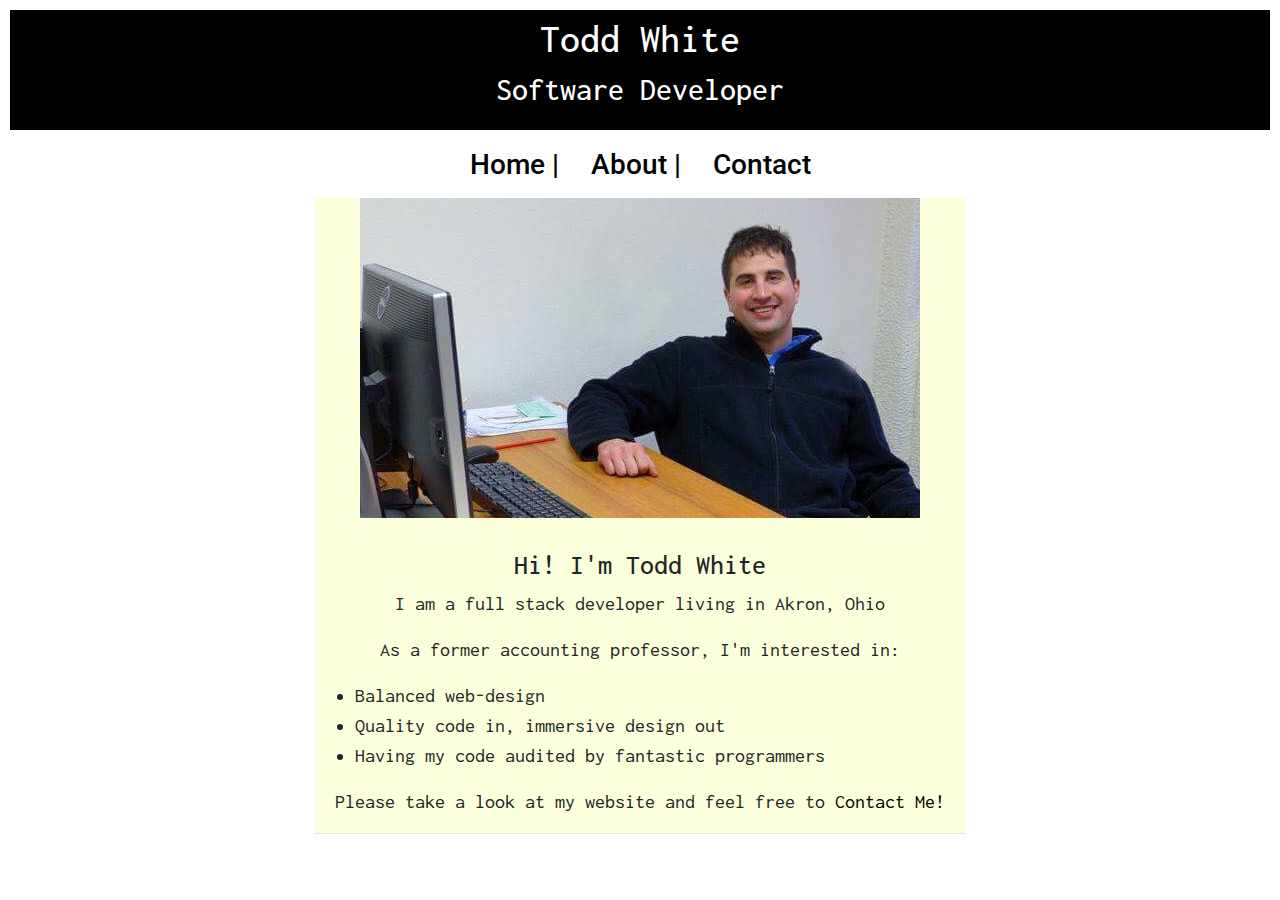
<file: index.htm>
<!DOCTYPE html>
<!--Create title and insert links to CSS and Google font-->
<html lang="en">
	<head>
  		<meta charset="utf-8">
  		<title>About Todd White  </title>
  		<link rel="stylesheet" type="text/css" href="styles.css">
		<link rel="stylesheet" href="https://stackpath.bootstrapcdn.com/bootstrap/4.3.1/css/bootstrap.min.css" integrity="sha384-ggOyR0iXCbMQv3Xipma34MD+dH/1fQ784/j6cY/iJTQUOhcWr7x9JvoRxT2MZw1T" crossorigin="anonymous">
		<link rel="preconnect" href="https://fonts.gstatic.com">
		<link href="https://fonts.googleapis.com/css2?family=Inconsolata:wght@500&family=Roboto:wght@100&display=swap" rel="stylesheet">
  		<meta name="viewport" content="width=device-width, initial-scale=1">
	</head>  

<body>

<!--Header with name and title-->
	<header>
  		<h1>Todd White</h1>
		<h2>Software Developer</h2>
	</header>

	<div class="container1">
		<!--Create a navigation bar with link-->
		<h3>
			<ul class="nav">
				<li class="nav-item">
				<a class="nav-link active" href="index.htm">Home |</a>
				</li>
				<li class="nav-item">
				<a class="nav-link" href="about.htm">About |</a>
				</li>
				<li class="nav-item">
				<a class="nav-link" href="contact.htm">Contact</a>
				</li>			
			</ul>
		</h3>
	</div>

<!--Put everything inside of a flexbox-->
<div class="container2">

	<div class="item-double">
		<!--Create the main body-->
	<main>
		<section>
			<img src="ToddWhite.jpg" alt="Todd at desk"><br><br>
			<h3>Hi! I'm Todd White</h3>
		</section>

		<!--Give an introduction with my interests-->
		<article>
			<p>I am a full stack developer living in Akron, Ohio</p>
			<p>As a former accounting professor, I'm interested in:</p>
				<ul>
					<li>Balanced web-design</li>
					<li>Quality code in, immersive design out</li>
					<li>Having my code audited by fantastic programmers</li>
				</ul>
			<p>Please take a look at my website and feel free to <a href="contact.htm">Contact Me!</a></p>
			<hr>
		</article>
			
	</main>


	</div>
	


	<hr>
  

</div>


    <script src="https://code.jquery.com/jquery-3.3.1.slim.min.js" integrity="sha384-q8i/X+965DzO0rT7abK41JStQIAqVgRVzpbzo5smXKp4YfRvH+8abtTE1Pi6jizo" crossorigin="anonymous"></script>
    <script src="https://cdnjs.cloudflare.com/ajax/libs/popper.js/1.14.7/umd/popper.min.js" integrity="sha384-UO2eT0CpHqdSJQ6hJty5KVphtPhzWj9WO1clHTMGa3JDZwrnQq4sF86dIHNDz0W1" crossorigin="anonymous"></script>
    <script src="https://stackpath.bootstrapcdn.com/bootstrap/4.3.1/js/bootstrap.min.js" integrity="sha384-JjSmVgyd0p3pXB1rRibZUAYoIIy6OrQ6VrjIEaFf/nJGzIxFDsf4x0xIM+B07jRM" crossorigin="anonymous"></script>

</body>

</html>
</file>
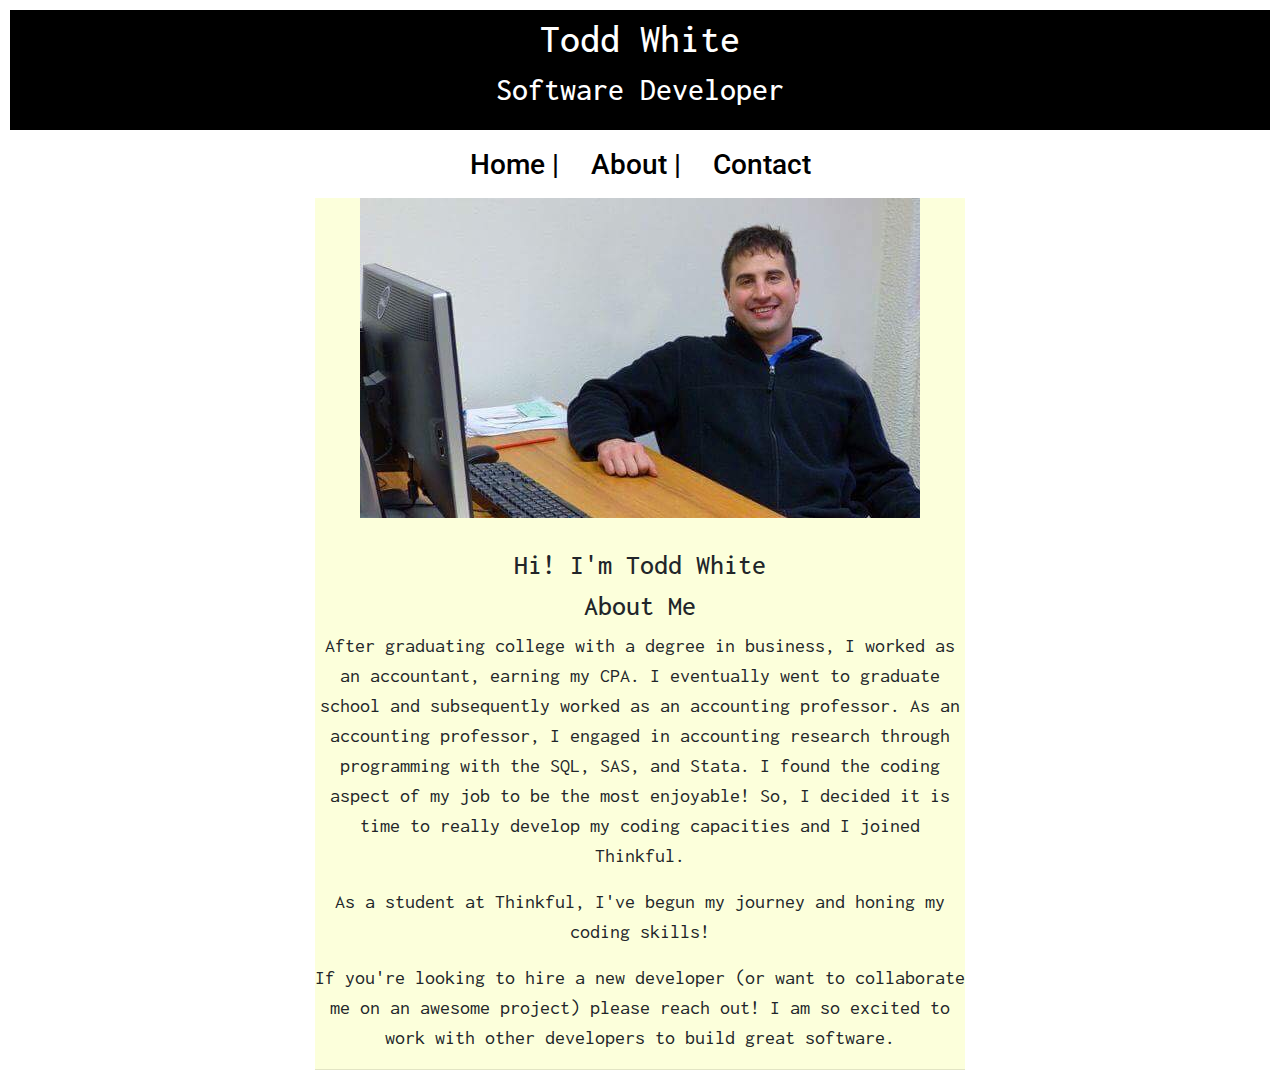
<file: about.htm>
<!DOCTYPE html>
<!--Create title and insert links to CSS and Google font-->
<html lang="en">
	<head>
  		<meta charset="utf-8">
  		<title>About Todd White  </title>
  		<link rel="stylesheet" type="text/css" href="styles.css">
		<link rel="stylesheet" href="https://stackpath.bootstrapcdn.com/bootstrap/4.3.1/css/bootstrap.min.css" integrity="sha384-ggOyR0iXCbMQv3Xipma34MD+dH/1fQ784/j6cY/iJTQUOhcWr7x9JvoRxT2MZw1T" crossorigin="anonymous">
		<link rel="preconnect" href="https://fonts.gstatic.com">
		<link href="https://fonts.googleapis.com/css2?family=Inconsolata:wght@500&family=Roboto:wght@100&display=swap" rel="stylesheet">
  		<meta name="viewport" content="width=device-width, initial-scale=1">
	</head>  

<body>

<!--Header with name and title-->
	<header>
  		<h1>Todd White</h1>
		<h2>Software Developer</h2>
	</header>

	<div class="container1">
		<!--Create a navigation bar with link-->
		<h3>
			<ul class="nav">
				<li class="nav-item">
				<a class="nav-link active" href="index.htm">Home |</a>
				</li>
				<li class="nav-item">
				<a class="nav-link" href="about.htm">About |</a>
				</li>
				<li class="nav-item">
				<a class="nav-link" href="contact.htm">Contact</a>
				</li>			
			</ul>
		</h3>
	</div>

<!--Put everything inside of a flexbox-->
<div class="container2">

	<div class="item-double">
		<!--Create the main body-->
	<main>
		<section>
			<img src="ToddWhite.jpg" alt="Todd at desk"><br><br>
			<h3>Hi! I'm Todd White</h3>
		</section>

		<!--Give an introduction with my interests-->
		<article>
            <h3>About Me</h3>
            <p>After graduating college with a degree in business, I worked as an accountant, earning my CPA. I eventually
            went to graduate school and subsequently worked as an accounting professor. As an accounting professor, I engaged in accounting
            research through programming with the SQL, SAS, and Stata. I found the coding aspect of my job to be the most enjoyable! So, I decided it is
            time to really develop my coding capacities and I joined Thinkful.
            </p>
            <p>As a student at Thinkful, I've begun my journey and honing my coding skills!</p>
            <p>If you're looking to hire a new developer (or want to collaborate me on an awesome project) please reach out! I am so excited to 
            work with other developers to build great software.
            </p>
            <hr>
        </article>

			
	</main>


	</div>
	


	<hr>
  

</div>


    <script src="https://code.jquery.com/jquery-3.3.1.slim.min.js" integrity="sha384-q8i/X+965DzO0rT7abK41JStQIAqVgRVzpbzo5smXKp4YfRvH+8abtTE1Pi6jizo" crossorigin="anonymous"></script>
    <script src="https://cdnjs.cloudflare.com/ajax/libs/popper.js/1.14.7/umd/popper.min.js" integrity="sha384-UO2eT0CpHqdSJQ6hJty5KVphtPhzWj9WO1clHTMGa3JDZwrnQq4sF86dIHNDz0W1" crossorigin="anonymous"></script>
    <script src="https://stackpath.bootstrapcdn.com/bootstrap/4.3.1/js/bootstrap.min.js" integrity="sha384-JjSmVgyd0p3pXB1rRibZUAYoIIy6OrQ6VrjIEaFf/nJGzIxFDsf4x0xIM+B07jRM" crossorigin="anonymous"></script>

</body>

</html>
</file>
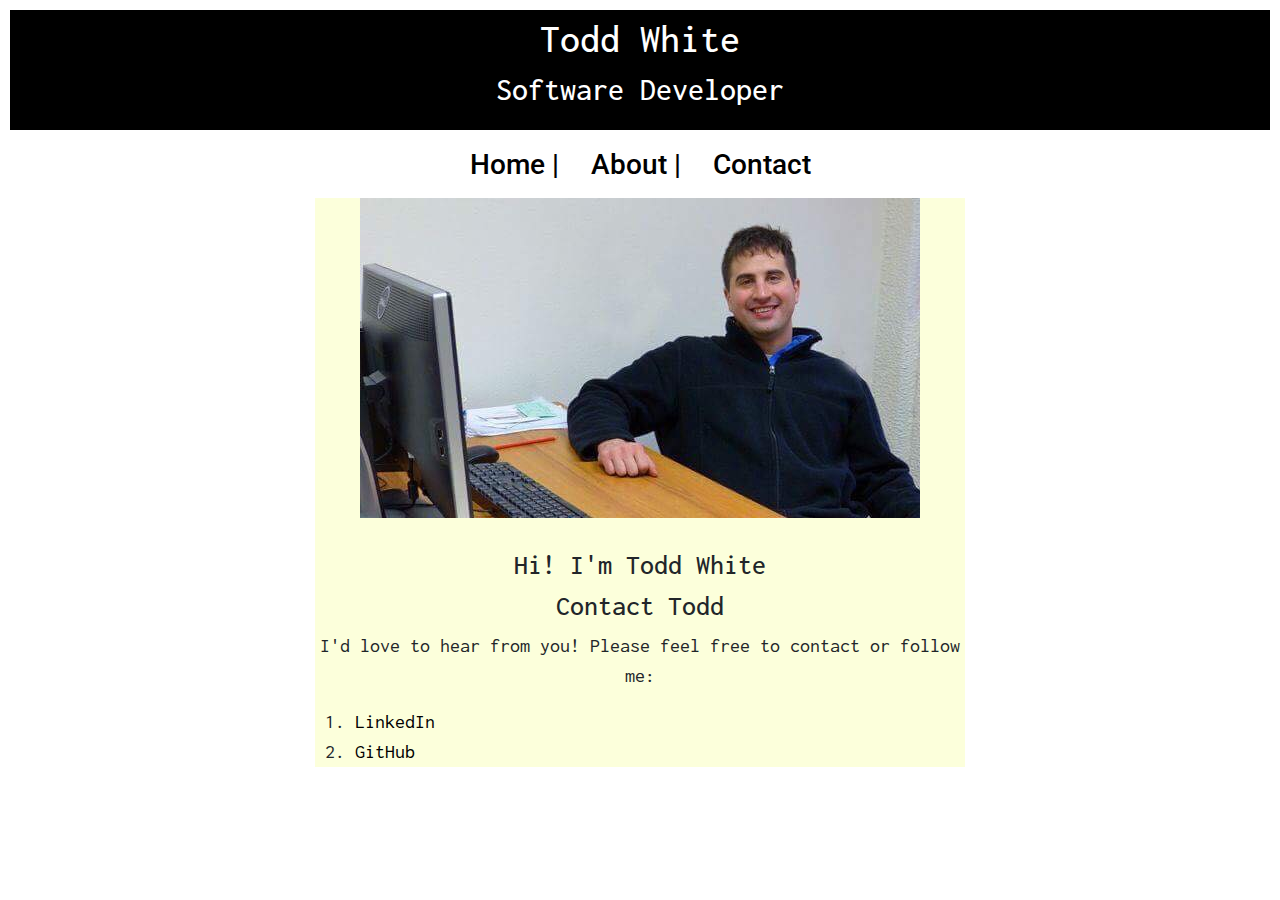
<file: contact.htm>
<!DOCTYPE html>
<!--Create title and insert links to CSS and Google font-->
<html lang="en">
	<head>
  		<meta charset="utf-8">
  		<title>About Todd White  </title>
  		<link rel="stylesheet" type="text/css" href="styles.css">
		<link rel="stylesheet" href="https://stackpath.bootstrapcdn.com/bootstrap/4.3.1/css/bootstrap.min.css" integrity="sha384-ggOyR0iXCbMQv3Xipma34MD+dH/1fQ784/j6cY/iJTQUOhcWr7x9JvoRxT2MZw1T" crossorigin="anonymous">
		<link rel="preconnect" href="https://fonts.gstatic.com">
		<link href="https://fonts.googleapis.com/css2?family=Inconsolata:wght@500&family=Roboto:wght@100&display=swap" rel="stylesheet">
  		<meta name="viewport" content="width=device-width, initial-scale=1">
	</head>  

<body>

<!--Header with name and title-->
	<header>
  		<h1>Todd White</h1>
		<h2>Software Developer</h2>
	</header>

	<div class="container1">
		<!--Create a navigation bar with link-->
		<h3>
			<ul class="nav">
				<li class="nav-item">
				<a class="nav-link active" href="index.htm">Home |</a>
				</li>
				<li class="nav-item">
				<a class="nav-link" href="about.htm">About |</a>
				</li>
				<li class="nav-item">
				<a class="nav-link" href="contact.htm">Contact</a>
				</li>			
			</ul>
		</h3>
	</div>

<!--Put everything inside of a flexbox-->
<div class="container2">

	<div class="item-double">
		<!--Create the main body-->
	<main>
		<section>
			<img src="ToddWhite.jpg" alt="Todd at desk"><br><br>
			<h3>Hi! I'm Todd White</h3>
		</section>

		<!--Give an introduction with my interests-->
		<article>
            <h3>Contact Todd</h3>
            <p>I'd love to hear from you! Please feel free to contact or follow me:</p>
                <ol>
                    <li><a href="https://www.linkedin.com/in/todddeakron" target="_blank">LinkedIn</a></li>
                    <li><a href="http://github.com/tdw2062" target="_blank">GitHub</a></li>
                </ol>
            
        </article>

			
	</main>


	</div>
	


	<hr>
  

</div>


    <script src="https://code.jquery.com/jquery-3.3.1.slim.min.js" integrity="sha384-q8i/X+965DzO0rT7abK41JStQIAqVgRVzpbzo5smXKp4YfRvH+8abtTE1Pi6jizo" crossorigin="anonymous"></script>
    <script src="https://cdnjs.cloudflare.com/ajax/libs/popper.js/1.14.7/umd/popper.min.js" integrity="sha384-UO2eT0CpHqdSJQ6hJty5KVphtPhzWj9WO1clHTMGa3JDZwrnQq4sF86dIHNDz0W1" crossorigin="anonymous"></script>
    <script src="https://stackpath.bootstrapcdn.com/bootstrap/4.3.1/js/bootstrap.min.js" integrity="sha384-JjSmVgyd0p3pXB1rRibZUAYoIIy6OrQ6VrjIEaFf/nJGzIxFDsf4x0xIM+B07jRM" crossorigin="anonymous"></script>

</body>

</html>
</file>
<file: styles.css>
/*Set the font of all elements in the page to Google Inconsolata*/
header,
main,
nav {
  font-family: "Inconsolata", monospace;
}

/*Make the header have a black background with white font*/
header {
  background-color: black;
  color: white;
  text-align: center;
  height: 120px;
  padding: 5px;
  margin: 10px;
}

/*Create an off-white background color and put text in the center of a container*/
main {
  background-color: #fcffdb;
  width: 650px;
  margin: auto;
  text-align: center;
  font-size: 20px;
}

/*Make all list items align to the left*/
ol,
ul {
  text-align: left;
}

/*Align the navbar to the right*/
nav {
  text-align: right;
  font-size: 12px;
}

/*Set the pseudo classes for links*/

a:link {
  color: black;
}

a:hover {
  color: blue;
}

a:visited {
  color: purple;
}

/*Use two flexboxes stacked vertically on top of each other */
.container1 {
  display: flex;
  flex-direction: row;
  justify-content: center;
}

.container2 {
  display: flex;
  flex-direction: row;
  justify-content: flex-end;
}

.item {
  flex-grow: 1;
}

.item-double {
  flex-grow: 2;
}
</file>
